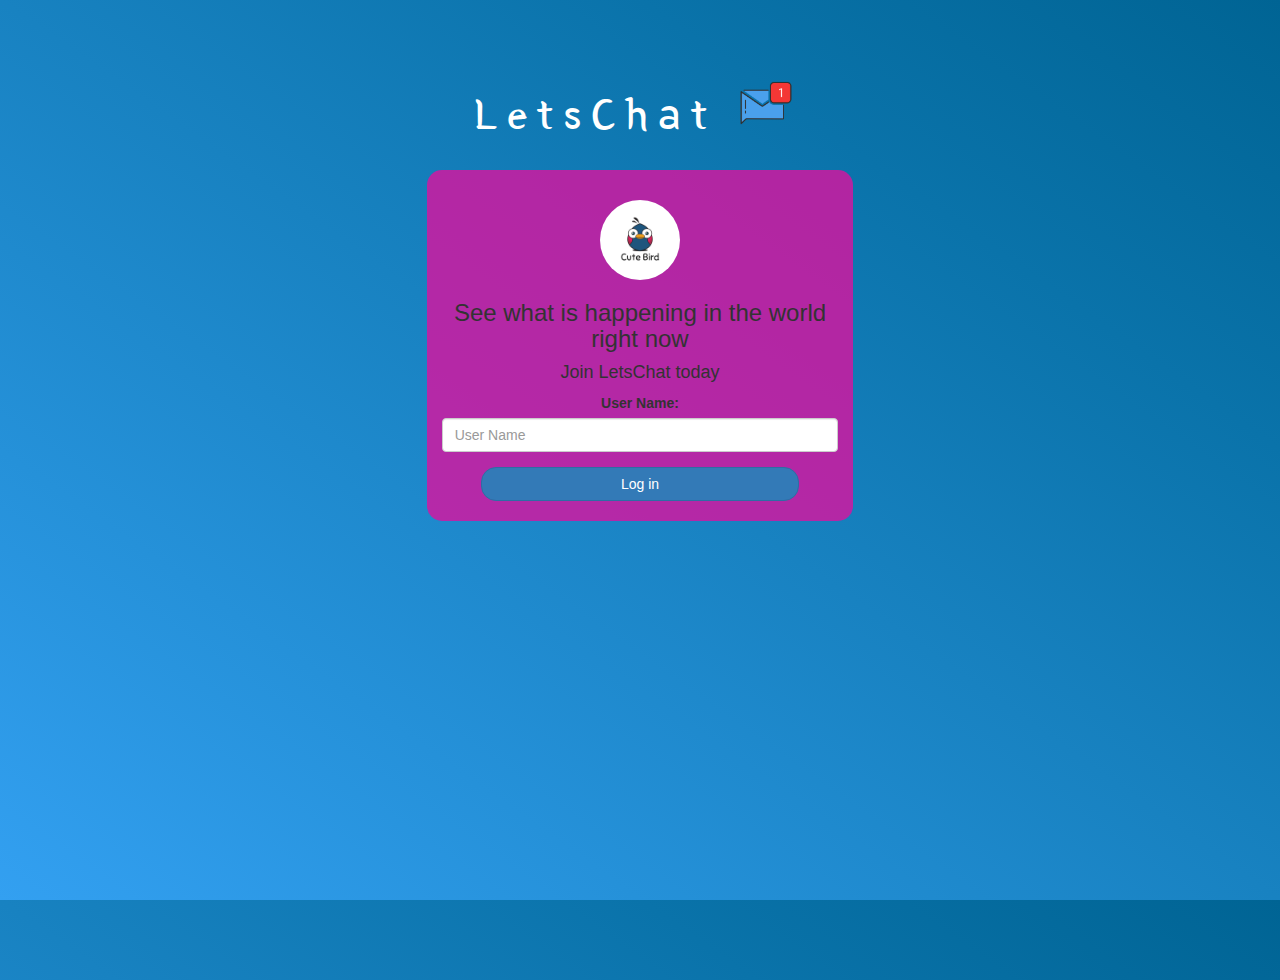
<file: index.html>
<!DOCTYPE html>
<html>
<head>
	<title>Let's chat</title>
<link href="https://fonts.googleapis.com/css?family=Yeon+Sung&display=swap" rel="stylesheet"><meta name="viewport" content="width=device-width, initial-scale=1">

<link rel="stylesheet" href="https://maxcdn.bootstrapcdn.com/bootstrap/3.4.0/css/bootstrap.min.css">
<script src="https://ajax.googleapis.com/ajax/libs/jquery/3.4.1/jquery.min.js"></script>
<script src="https://maxcdn.bootstrapcdn.com/bootstrap/3.4.0/js/bootstrap.min.js"></script>

<link rel="stylesheet" type="text/css" href="style.css">
<script src="kwitter.js"></script>
</head>
<body>
<center>
	<h1 class="header">	
		LetsChat	<sup>
	<img src="m2.png">
	</sup>
</h1>
	<div class="col-lg-4 col-md-6 col-sm-6 col-xs-11 login_div">
	<img src="logo.png" class="logo">
		<h3 >See what is happening in the world right now</h3>
		<h4 >Join LetsChat today</h4>
		<div class="form-group">
		  <label >User Name:</label>
<input type"text" id="user_name" class="form-control" placeholder="User Name">
		</div>
		<button id="login_button" class="btn btn-primary" onclick="addUser()">Log in</button>
		<br><br>
	</div>
</center>
</body>
</html>
</file>
<file: style.css>
html, body
{
  height: 100%;
  margin: 0;
}

body
{
background-image: linear-gradient(to right top, #33a0f1, #2591d9, #1882c1, #0a73aa, #006494);
}

.header
{
	color: white;font-family: 'Yeon Sung';font-size: 45px;letter-spacing: 10px;margin-top: 80px;
}
.header img
{
	width: 80px;margin-left: -15px;
}

.login_div
{
	background: rgba(220, 18, 159, 0.8);float: none;border-radius: 15px;
}

.logo
{
	width: 80px;margin-top: 30px;border-radius: 40px;
}

#login_button
{
	width: 80%;border-radius: 15px;
}

.room_name
{
	cursor: pointer;
	font-size: 20px;
}


#logout
{
	font-size: 20px; float: right;
}


#output
{
	padding: 10px; width:80%;background: rgba(255,255,255,0.8);border-radius: 15px;
}

.input_div_room_page
{
	width: 80%;
}

.input_div label
{
	color: white;font-size: 20px;
}


.input_div_message_page
{
	position: fixed;bottom: 0px;width: 100%;background: rgba(255,255,255,0.8);
}
.input_div_message_page label
{
	color: black;
}
.input_div_message_page #msg
{
	width: 80%;
}
.input_div_message_page button
{
	margin-top: 15px;
	width: 50%; 
}
.color_white
{
	color: white
}

.user_tick
{
	width:20px;
}
.message_h4
{
	padding-left:5px;color:grey;
}
</file>
